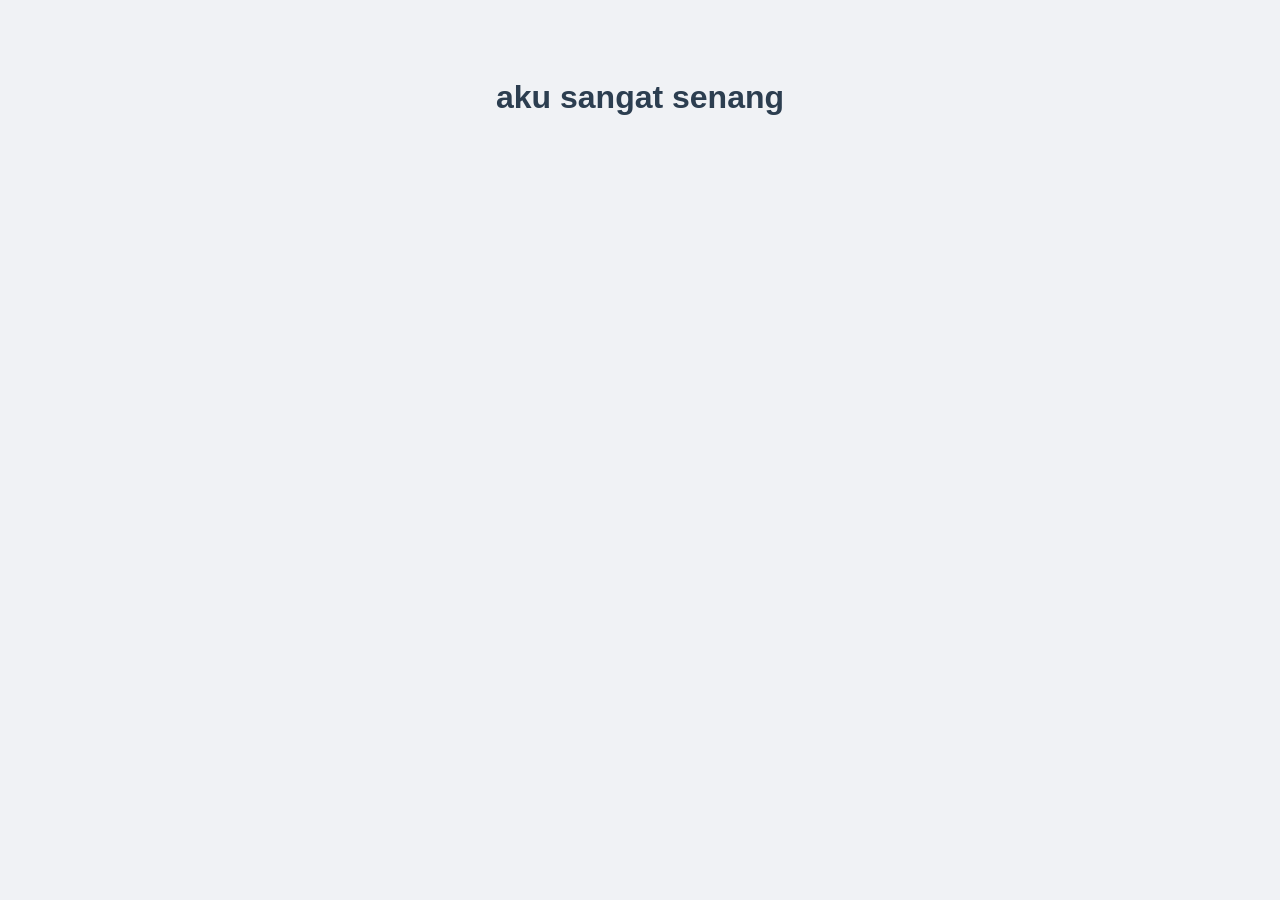
<file: index.html>
<!DOCTYPE html>
<html lang="id">
<head>
    <meta charset="UTF-8">
    <meta name="viewport" content="width=device-width, initial-scale=1.0">
    <title>Website SMANFour</title>
    <!-- Menghubungkan file CSS eksternal -->
    <link rel="stylesheet" href="style.css">
</head>
<body>
    <h1>aku sangat senang</h1>
</body>
</html>
</file>
<file: style.css>
body {
    background-color: #f0f2f5;
    font-family: Arial, sans-serif;
    text-align: center;
    padding-top: 50px;
}

h1 {
    color: #2c3e50;
}

p {
    color: #555555;
    font-size: 18px;
}
</file>
